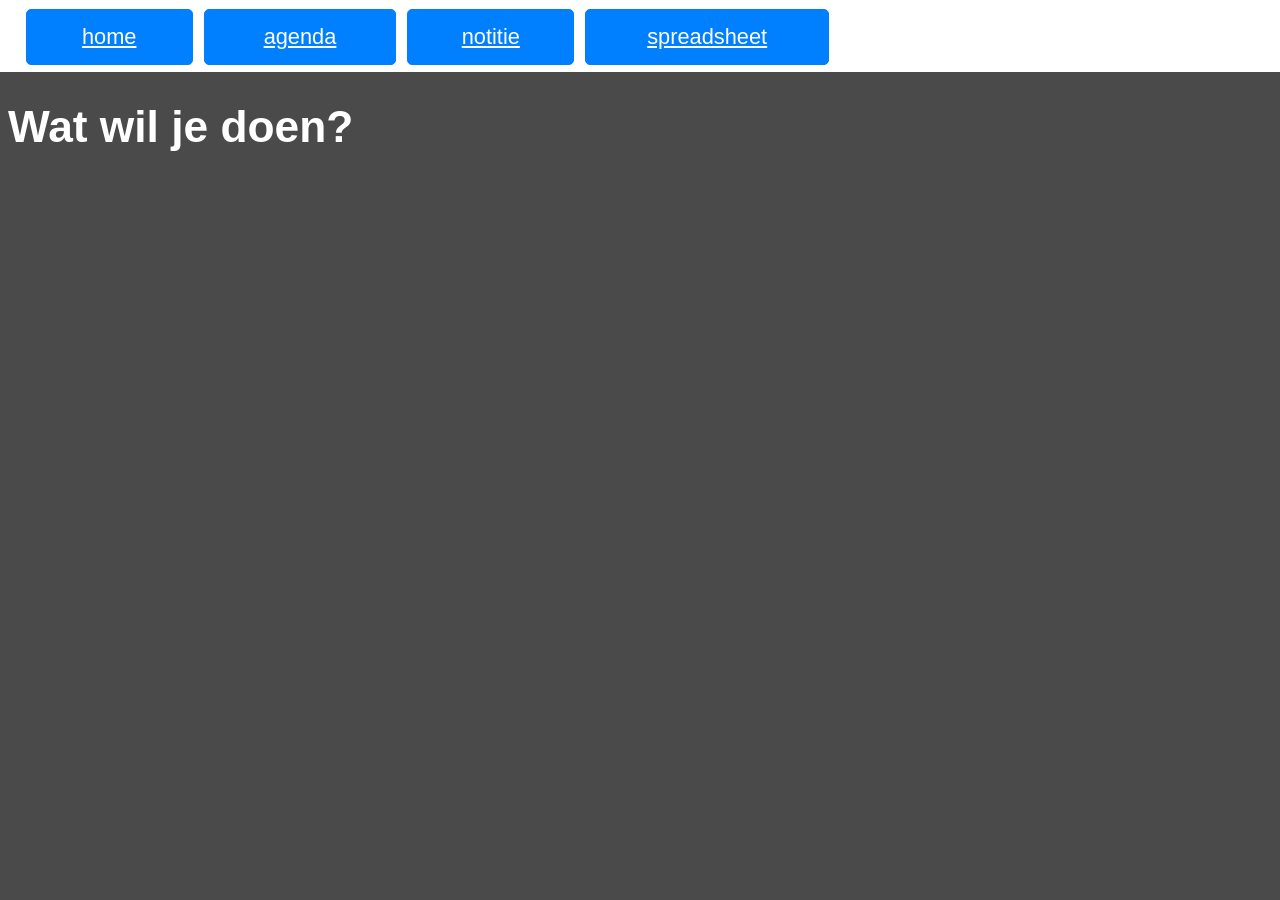
<file: home/index.html>
<!DOCTYPE html>
<html>
	<head>
		<title>Productiviteit</title>
		<meta charset="UTF-8">
		<style>
			body {
				background-color: #4a4a4a;
				font-family: 'Arial', sans-serif;
			}

			h1 {
				color: white;
				font-size: clamp(5px, 1vw + 3.5vh, 64px);
				top: 8%;
				position: fixed;
			}

			p {
				color: white;
				font-size: 30px;
			}

			li {
				color: white;
				font-size: 24px;
				text-shadow: 8px 8px 12px black;
			}

	.button {
			display: flex;
			align-items: center;
			justify-content: center;
			background-color: #007FFF;
			color: white;
			border-radius: 5px;
			font-size: clamp(1px, 1vw + 1vh, 48px);
			text-align: center;
			transition: background-color 0.3s ease, color 0.3s ease;
			border:1px solid #007FFF;
			height: 6%;
			}
			
			.button:hover {
				background-color: white;
				color: #007FFF;
				
			}

			.rechthoek {
				width: 100%;
				height: 8%;
				top: 0%;
				left: 0;
				background-color: white;
				position: fixed;
				z-index: 1;
			}

			#buttonHome {
				position: fixed;
				top: 1%;
				left: 2%;
				margin-right: calc(4% + 50px);
				z-index: 2;
				width: calc(9% + 50px);
				
			}

			#buttonAgenda {
				position: fixed;
				top: 1%;
				margin-right: calc(5% + 50px);
				z-index: 2;
				width: calc(11% + 50px);
				left: calc(12% + 50px);
			}

			#buttonNotitie {
				position: fixed;
				top: 1%;
				margin-right: calc(3% + 50px);
				z-index: 2;
				width: calc(9% + 50px);
				left: calc(24% + 100px);
			}

			#buttonSpreadsheet {
				position: fixed;
				top: 1%;
				margin-right: calc(4% + 150px);
				z-index: 2;
				width: calc(15% + 50px);
				left: calc(34% + 150px);
			}

		</style>	
	</head>
	<body>
		<h1>Wat wil je doen?</h1>

			<a href="/productiviteit/home/" class="button" id="buttonHome">home</a>
			<a href="/productiviteit/agenda/" class="button" id="buttonAgenda">agenda</a>
			<a href="/productiviteit/notitie/" class="button" id="buttonNotitie">notitie</a>
			<a href="/productiviteit/spreadsheet/" class="button" id="buttonSpreadsheet">spreadsheet</a>

		

		<div class="rechthoek"></div>

	</body>
</html>
</file>
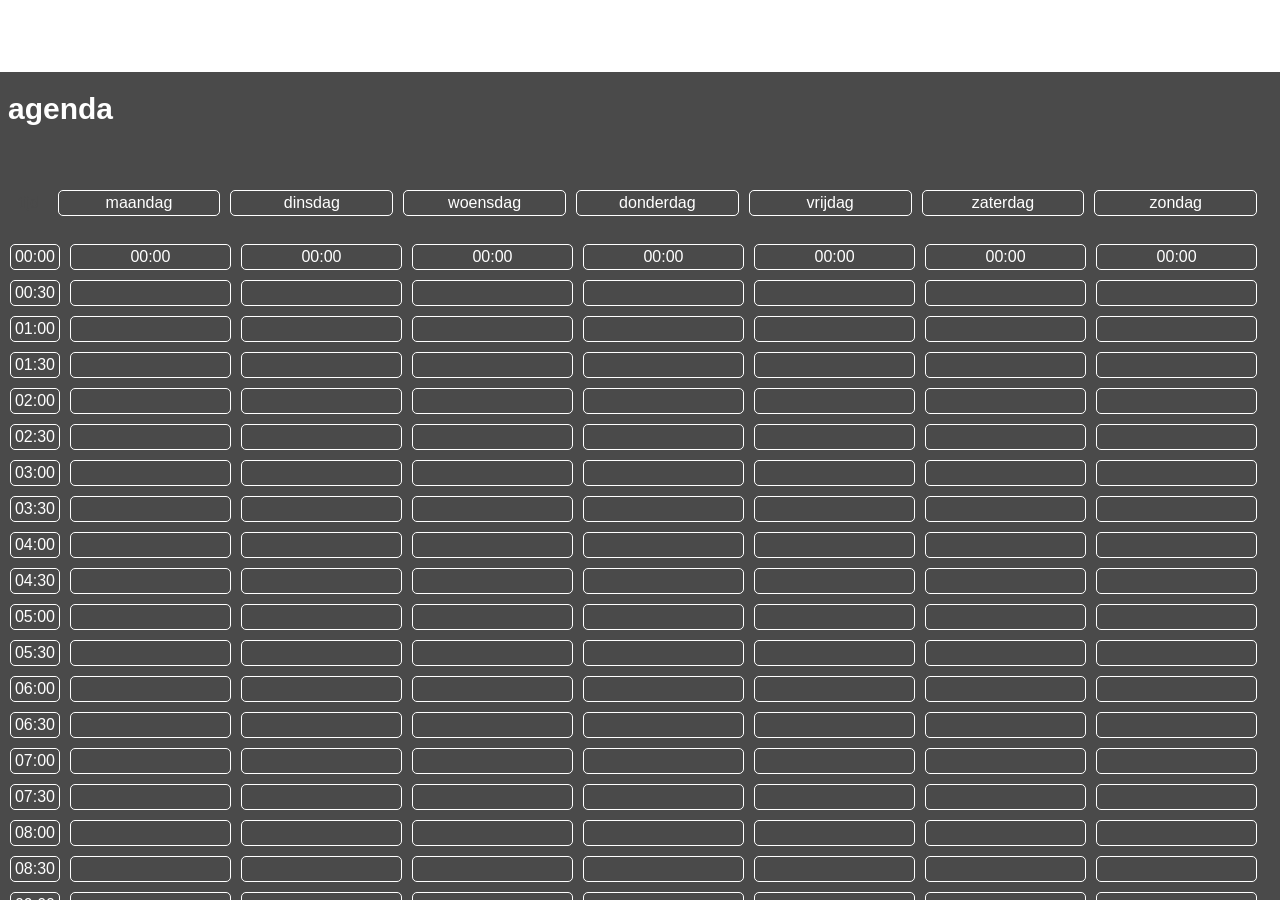
<file: agenda/html/index.html>
<!DOCTYPE html>
<html>
<head>
	<title>agenda</title>
	<style>

	body {
		font-family: 'Arial', sans-serif;
		background-color: #4a4a4a;
	}

	h1 {
		color: white;
		font-size: 30px;
		top: 8%;
		position: fixed;
	}

	.button {
			display: inline-block;
			background-color: #007FFF;
			color: white;
			padding: 10px;
			border-radius: 5px;
			font-size: 16px;
			text-align: center;
			transition: background-color 0.3s ease, color 0.3s ease;
			border:2px solid #007FFF;
	}

	.button:hover {
			background-color: white;
			color: #007FFF;
	}

	.rechthoek {
				width: 100%;
				height: 8%;
				top: 0%;
				left: 0;
				background-color: white;
				position: fixed;
				z-index: 1;
	}

	#buttonHome {
				position: fixed;
				top: 2%;
				left: 30px;
				margin-right: 30px;
				z-index: 2;
				width: 50px;
				
	}

	#buttonAgenda {
				position: fixed;
				top: 2%;
				margin-right: 30px;
				z-index: 2;
				width: 50px;
				left: 130px;
	}

	#buttonNotitie {
				position: fixed;
				top: 2%;
				margin-right: 30px;
				z-index: 2;
				width: 40px;
				left: 230px;
	}

	#buttonSpreadsheet {
				position: fixed;
				top: 2%;
				margin-right: 30px;
				z-index: 2;
				width: 85px;
				left: 320px;
	}

	table {
		border-collapse: separate;
		border-spacing: 10px;
		width: 99%;
		border-radius: 5px;

	}

	td {
		border: 1px solid white;
		color: white;
		padding: 3px 3px;
		text-align: center;
		border-radius: 5px;
	}

	td[contenteditable="true"]:focus {
		outline: 2px dashed #007FFF;
  		background-color: rgba(255, 255, 255, 0.1)
	}
		

	.scroll-container {
		position: absolute;
		top: 20%;
		bottom: 0%;
		max-height: 80%;
		overflow-y: auto;
		left: 0;
		right: 0;
		width: 100%;
		overflow-y: show;
		
	}

	#tabel1 {

	}

	#tabel2 {
		top: 26%;
		border-spacing: 5px;
	}

	</style>

</head>

<body>
	<h1>agenda</h1>

		<a href="../home/index.html">home</a>
		<a href="../agenda/index.html">agenda</a>
		<a href="../notitie/index.html">notitie</a>
		<a href="../spreadsheet/index.html">spreadsheet</a>


	<div class="rechthoek"></div>
	<div class="scroll-container" id="tabel1">
		<table>
			<tr>
				<td style="width: 3%; border: none; color: #4a4a4a">tijd</td>
    			<td style="width: 13%">maandag</td>
    			<td style="width: 13%">dinsdag</td>
    			<td style="width: 13%">woensdag</td>
    			<td style="width: 13%">donderdag</td>
    			<td style="width: 13%">vrijdag</td>
    			<td style="width: 13%">zaterdag</td>
    			<td style="width: 13%">zondag</td>
			</tr>
		</table>
	</div>
	<div class="scroll-container" id="tabel2">
		<table>
  			<tr>
  				<td style="width: 3%;">00:00</td><td style="width: 13%;">00:00</td><td style="width: 13%;">00:00</td><td style="width: 13%;">00:00</td><td style="width: 13%;">00:00</td><td style="width: 13%;">00:00</td><td style="width: 13%;">00:00</td><td style="width: 13%;">00:00</td>
  			</tr>
  			<tr>
    			<td>00:30</td><td></td><td></td><td></td><td></td><td></td><td></td><td></td>
    		</tr>
    		<tr>
    			<td>01:00</td><td></td><td></td><td></td><td></td><td></td><td></td><td></td>
    		</tr>
    		<tr>
    			<td>01:30</td><td></td><td></td><td></td><td></td><td></td><td></td><td></td>
    		</tr>
    		<tr>
    			<td>02:00</td><td></td><td></td><td></td><td></td><td></td><td></td><td></td>
    		</tr>
    		<tr>
    			<td>02:30</td><td></td><td></td><td></td><td></td><td></td><td></td><td></td>
    		</tr>
    		<tr>
    			<td>03:00</td><td></td><td></td><td></td><td></td><td></td><td></td><td></td>
			</tr>
			<tr>
    			<td>03:30</td><td></td><td></td><td></td><td></td><td></td><td></td><td></td>
  			</tr>
  			<tr>
    			<td>04:00</td><td></td><td></td><td></td><td></td><td></td><td></td><td></td>
  			</tr>
  			<tr>
    			<td>04:30</td><td></td><td></td><td></td><td></td><td></td><td></td><td></td>
  			</tr>
  			<tr>
    			<td>05:00</td><td></td><td></td><td></td><td></td><td></td><td></td><td></td>
  			</tr>
  			<tr>
    			<td>05:30</td><td></td><td></td><td></td><td></td><td></td><td></td><td></td>
  			</tr>
  			<tr>
    			<td>06:00</td><td></td><td></td><td></td><td></td><td></td><td></td><td></td>
  			</tr>
  			<tr>
    			<td>06:30</td><td></td><td></td><td></td><td></td><td></td><td></td><td></td>
  			</tr>
  			<tr>
    			<td>07:00</td><td></td><td></td><td></td><td></td><td></td><td></td><td></td>
  			</tr>
  			<tr>
    			<td>07:30</td><td></td><td></td><td></td><td></td><td></td><td></td><td></td>
  			</tr>
  			<tr>
    			<td>08:00</td><td></td><td></td><td></td><td></td><td></td><td></td><td></td>
  			</tr>
  			<tr>
    			<td>08:30</td><td></td><td></td><td></td><td></td><td></td><td></td><td></td>
  			</tr>
  			<tr>
  		  		<td>09:00</td><td></td><td></td><td></td><td></td><td></td><td></td><td></td>
  			</tr>
  			<tr>
    			<td>09:30</td><td></td><td></td><td></td><td></td><td></td><td></td><td></td>
  			</tr>
  			<tr>
    			<td>10:00</td><td></td><td></td><td></td><td></td><td></td><td></td><td></td>
  			</tr>
  			<tr>
  		  		<td>10:30</td><td></td><td></td><td></td><td></td><td></td><td></td><td></td>
  			</tr>
  			<tr>
    			<td>11:00</td><td></td><td></td><td></td><td></td><td></td><td></td><td></td>
  			</tr>
  			<tr>
    			<td>11:30</td><td></td><td></td><td></td><td></td><td></td><td></td><td></td>
  			</tr>
  			<tr>
    			<td>12:00</td><td></td><td></td><td></td><td></td><td></td><td></td><td></td>
  			</tr>
  			<tr>
    			<td>12:30</td><td></td><td></td><td></td><td></td><td></td><td></td><td></td>
  			</tr>
  			<tr>
    			<td>13:00</td><td></td><td></td><td></td><td></td><td></td><td></td><td></td>
  			</tr>
  			<tr>
    			<td>13:30</td><td></td><td></td><td></td><td></td><td></td><td></td><td></td>
  			</tr>
  			<tr>
    			<td>14:00</td><td></td><td></td><td></td><td></td><td></td><td></td><td></td>
  			</tr>
  			<tr>
  		  		<td>14:30</td><td></td><td></td><td></td><td></td><td></td><td></td><td></td>
  			</tr>
  			<tr>
  		  		<td>15:00</td><td></td><td></td><td></td><td></td><td></td><td></td><td></td>
  			</tr>
  			<tr>
  		  		<td>15:30</td><td></td><td></td><td></td><td></td><td></td><td></td><td></td>
  			</tr>
  			<tr>
  		  		<td>16:00</td><td></td><td></td><td></td><td></td><td></td><td></td><td></td>
  			</tr>
  			<tr>
  		  		<td>16:30</td><td></td><td></td><td></td><td></td><td></td><td></td><td></td>
  			</tr>
  			<tr>
  		  		<td>17:00</td><td></td><td></td><td></td><td></td><td></td><td></td><td></td>
  			</tr>
  			<tr>
  		  		<td>17:30</td><td></td><td></td><td></td><td></td><td></td><td></td><td></td>
  			</tr>
  			<tr>
  		  		<td>18:00</td><td></td><td></td><td></td><td></td><td></td><td></td><td></td>
  			</tr>
  			<tr>
  		  		<td>18:30</td><td></td><td></td><td></td><td></td><td></td><td></td><td></td>
  			</tr>
  			<tr>
  		  		<td>19:00</td><td></td><td></td><td></td><td></td><td></td><td></td><td></td>
  			</tr>
  			<tr>
  		  		<td>19:30</td><td></td><td></td><td></td><td></td><td></td><td></td><td></td>
  			</tr>
  			<tr>
  		  		<td>20:00</td><td></td><td></td><td></td><td></td><td></td><td></td><td></td>
  			</tr>  			
  			<tr>
  		  		<td>20:30</td><td></td><td></td><td></td><td></td><td></td><td></td><td></td>
  			</tr>
  			<tr>
  		  		<td>21:00</td><td></td><td></td><td></td><td></td><td></td><td></td><td></td>
  			</tr>
  			<tr>
  		  		<td>21:30</td><td></td><td></td><td></td><td></td><td></td><td></td><td></td>
  			</tr>
  			<tr>
  		  		<td>22:00</td><td></td><td></td><td></td><td></td><td></td><td></td><td></td>
  			</tr>  			
  			<tr>
  		  		<td>22:30</td><td></td><td></td><td></td><td></td><td></td><td></td><td></td>
  			</tr>
  			<tr>
  		  		<td>23:00</td><td></td><td></td><td></td><td></td><td></td><td></td><td></td>
  			</tr>
  			<tr>
  		  		<td>23:30</td><td contenteditable="true"></td><td contenteditable="true"></td><td contenteditable="true"></td><td contenteditable="true"></td><td contenteditable="true"></td><td contenteditable="true"></td><td contenteditable="true"></td>
  			</tr>
		</table>
	</div>
		
</body>

</html>
</file>
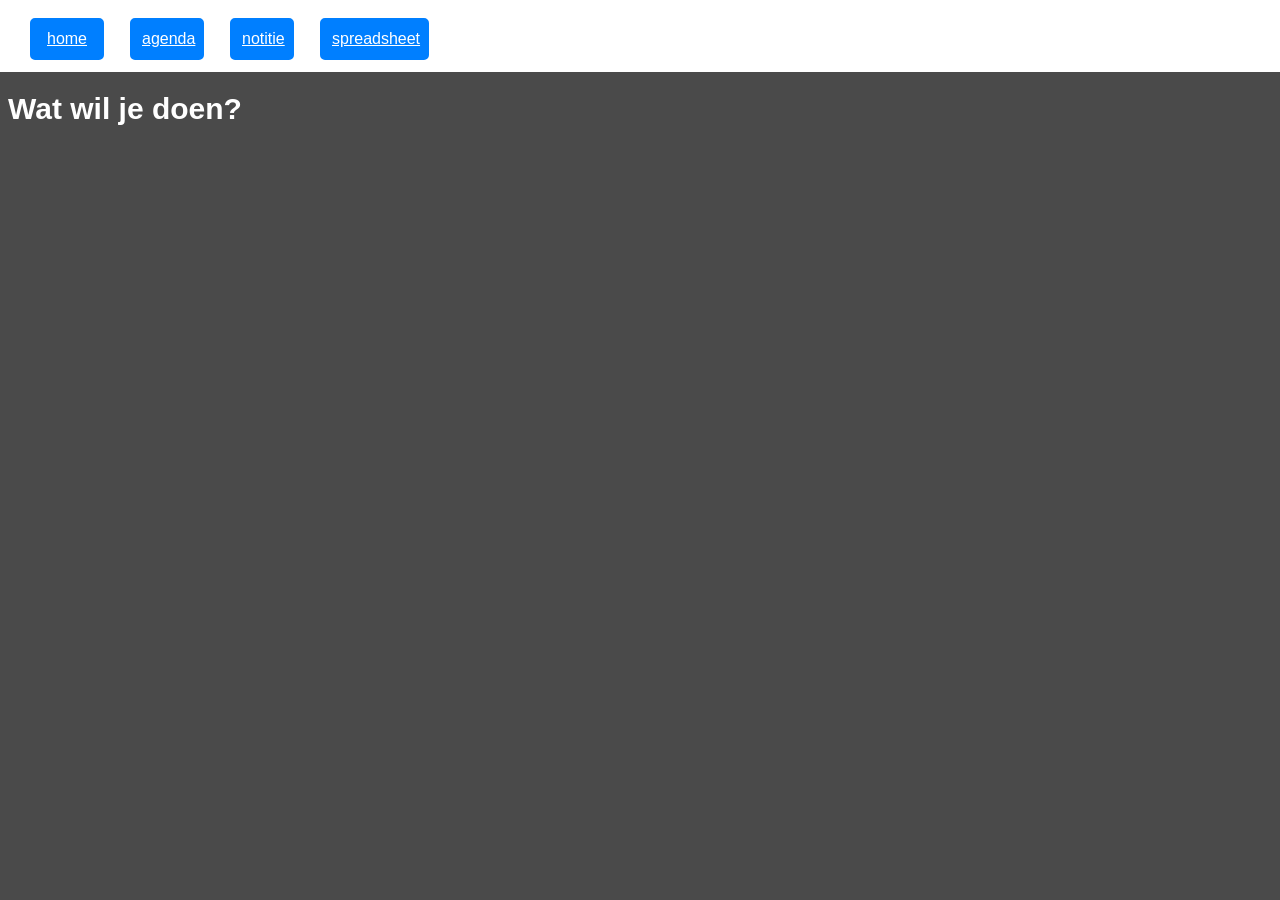
<file: home/html/index.html>
<!DOCTYPE html>
<html>
	<head>
		<title>Productiviteit</title>
		<meta charset="UTF-8">
		<style>
			body {
				background-color: #4a4a4a;
				font-family: 'Arial', sans-serif;
			}

			h1 {
				color: white;
				font-size: 30px;
				position: fixed;
				top: 8%;
			}

			p {
				color: white;
				font-size: 30px;
			}

			li {
				color: white;
				font-size: 24px;
				text-shadow: 8px 8px 12px black;
			}

			.button {
				display: inline-block;
				background-color: #007FFF;
				color: white;
				padding: 10px;
				border-radius: 5px;
				font-size: 16px;
				text-align: center;
				transition: background-color 0.3s ease, color 0.3s ease;
				border:2px solid #007FFF;
			}
			.button:hover {
				background-color: white;
				color: #007FFF;
				
			}

			.rechthoek {
				width: 100%;
				height: 8%;
				top: 0%;
				left: 0;
				background-color: white;
				position: fixed;
				z-index: 1;
			}

			#buttonHome {
				position: fixed;
				top: 2%;
				left: 30px;
				margin-right: 30px;
				z-index: 2;
				width: 50px;
				
			}

			#buttonAgenda {
				position: fixed;
				top: 2%;
				margin-right: 30px;
				z-index: 2;
				width: 50px;
				left: 130px;
			}

			#buttonNotitie {
				position: fixed;
				top: 2%;
				margin-right: 30px;
				z-index: 2;
				width: 40px;
				left: 230px;
			}

			#buttonSpreadsheet {
				position: fixed;
				top: 2%;
				margin-right: 30px;
				z-index: 2;
				width: 85px;
				left: 320px;
			}

		</style>	
	</head>
	<body>
		<h1>Wat wil je doen?</h1>

		<a href="../home/index.html" class="button" id="buttonHome">home</a>
		<a href="../agenda/index.html" class="button" id="buttonAgenda">agenda</a>
		<a href="../notitie/index.html" class="button" id="buttonNotitie">notitie<a>
		<a href="../spreadsheet/index.html" class="button" id="buttonSpreadsheet">spreadsheet</a>
		

		<div class="rechthoek"></div>

	</body>
</html>
</file>
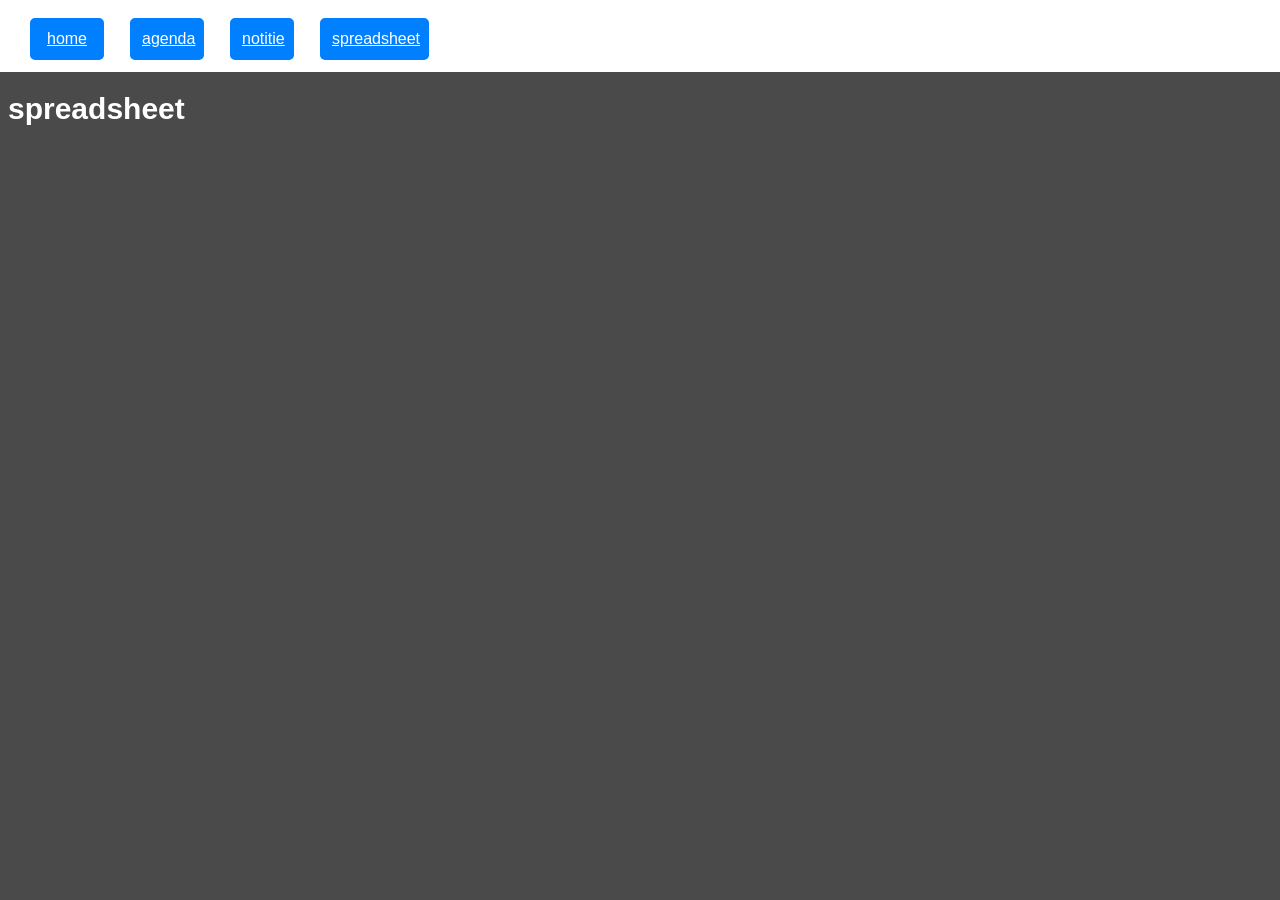
<file: spreadsheet/html/index.html>
<!DOCTYPE html>
<html>
<head>
	<title>spreadsheet</title>
	<style>

	body {
		font-family: 'Arial', sans-serif;
		background-color: #4a4a4a;
	}

	h1 {
		color: white;
		font-size: 30px;
		top: 8%;
		position: fixed;
	}

	.button {
			display: inline-block;
			background-color: #007FFF;
			color: white;
			padding: 10px;
			border-radius: 5px;
			font-size: 16px;
			text-align: center;
			transition: background-color 0.3s ease, color 0.3s ease;
			border:2px solid #007FFF;
	}

	.button:hover {
			background-color: white;
			color: #007FFF;
	}

	.rechthoek {
				width: 100%;
				height: 8%;
				top: 0%;
				left: 0;
				background-color: white;
				position: fixed;
				z-index: 1;
	}

	#buttonHome {
				position: fixed;
				top: 2%;
				left: 30px;
				margin-right: 30px;
				z-index: 2;
				width: 50px;
				
	}

	#buttonAgenda {
				position: fixed;
				top: 2%;
				margin-right: 30px;
				z-index: 2;
				width: 50px;
				left: 130px;
	}

	#buttonNotitie {
				position: fixed;
				top: 2%;
				margin-right: 30px;
				z-index: 2;
				width: 40px;
				left: 230px;
	}

	#buttonSpreadsheet {
				position: fixed;
				top: 2%;
				margin-right: 30px;
				z-index: 2;
				width: 85px;
				left: 320px;
	}

	</style>

</head>

<body>
	<h1>spreadsheet</h1>

	<a href="../home/index.html" class="button" id="buttonHome">home</a>
	<a href="../agenda/index.html" class="button" id="buttonAgenda">agenda</a>
	<a href="../notitie/index.html" class="button" id="buttonNotitie">notitie<a>
	<a href="../spreadsheet/index.html" class="button" id="buttonSpreadsheet">spreadsheet</a>

	<div class="rechthoek"></div>
</body>
</body>

</html>
</file>
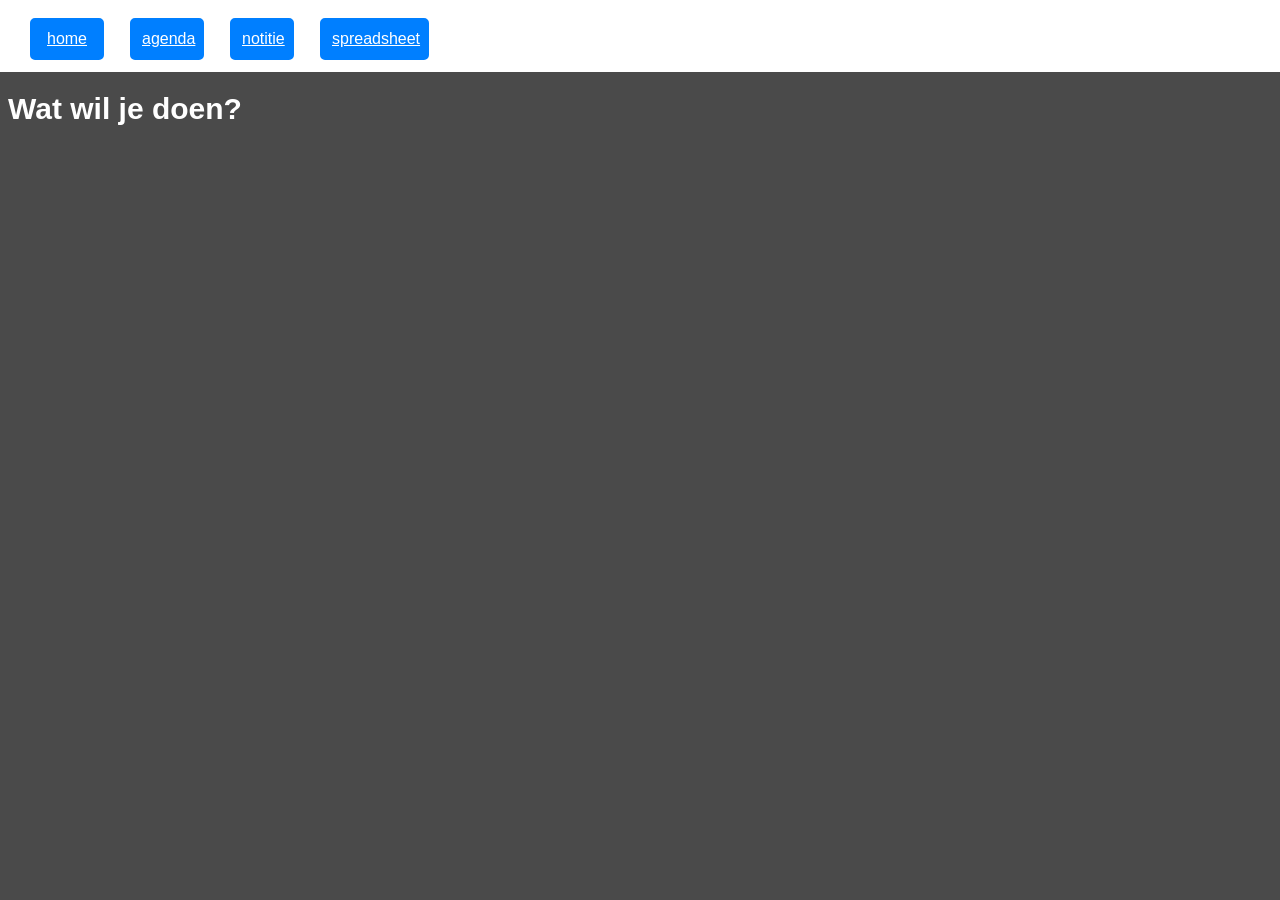
<file: home.html>
<!DOCTYPE html>
<html>
	<head>
		<title>Productiviteit</title>
		<meta charset="UTF-8">
		<style>
			body {
				background-color: #4a4a4a;
				font-family: 'Arial', sans-serif;
			}

			h1 {
				color: white;
				font-size: 30px;
				position: fixed;
				top: 8%;
			}

			p {
				color: white;
				font-size: 30px;
			}

			li {
				color: white;
				font-size: 24px;
				text-shadow: 8px 8px 12px black;
			}

			.button {
				display: inline-block;
				background-color: #007FFF;
				color: white;
				padding: 10px;
				border-radius: 5px;
				font-size: 16px;
				text-align: center;
				transition: background-color 0.3s ease, color 0.3s ease;
				border:2px solid #007FFF;
			}
			.button:hover {
				background-color: white;
				color: #007FFF;
				
			}

			.rechthoek {
				width: 100%;
				height: 8%;
				top: 0%;
				left: 0;
				background-color: white;
				position: fixed;
				z-index: 1;
			}

			#buttonHome {
				position: fixed;
				top: 2%;
				left: 30px;
				margin-right: 30px;
				z-index: 2;
				width: 50px;
				
			}

			#buttonAgenda {
				position: fixed;
				top: 2%;
				margin-right: 30px;
				z-index: 2;
				width: 50px;
				left: 130px;
			}

			#buttonNotitie {
				position: fixed;
				top: 2%;
				margin-right: 30px;
				z-index: 2;
				width: 40px;
				left: 230px;
			}

			#buttonSpreadsheet {
				position: fixed;
				top: 2%;
				margin-right: 30px;
				z-index: 2;
				width: 85px;
				left: 320px;
			}

		</style>	
	</head>
	<body>
		<h1>Wat wil je doen?</h1>

			<a href="home.html" class="button" id="buttonHome">home</a>
			<a href="agenda.html" class="button" id="buttonAgenda">agenda</a>
			<a href="notitie.html" class="button" id="buttonNotitie">notitie</a>
			<a href="spreadsheet.html" class="button" id="buttonSpreadsheet">spreadsheet</a>

		

		<div class="rechthoek"></div>

	</body>
</html>
</file>
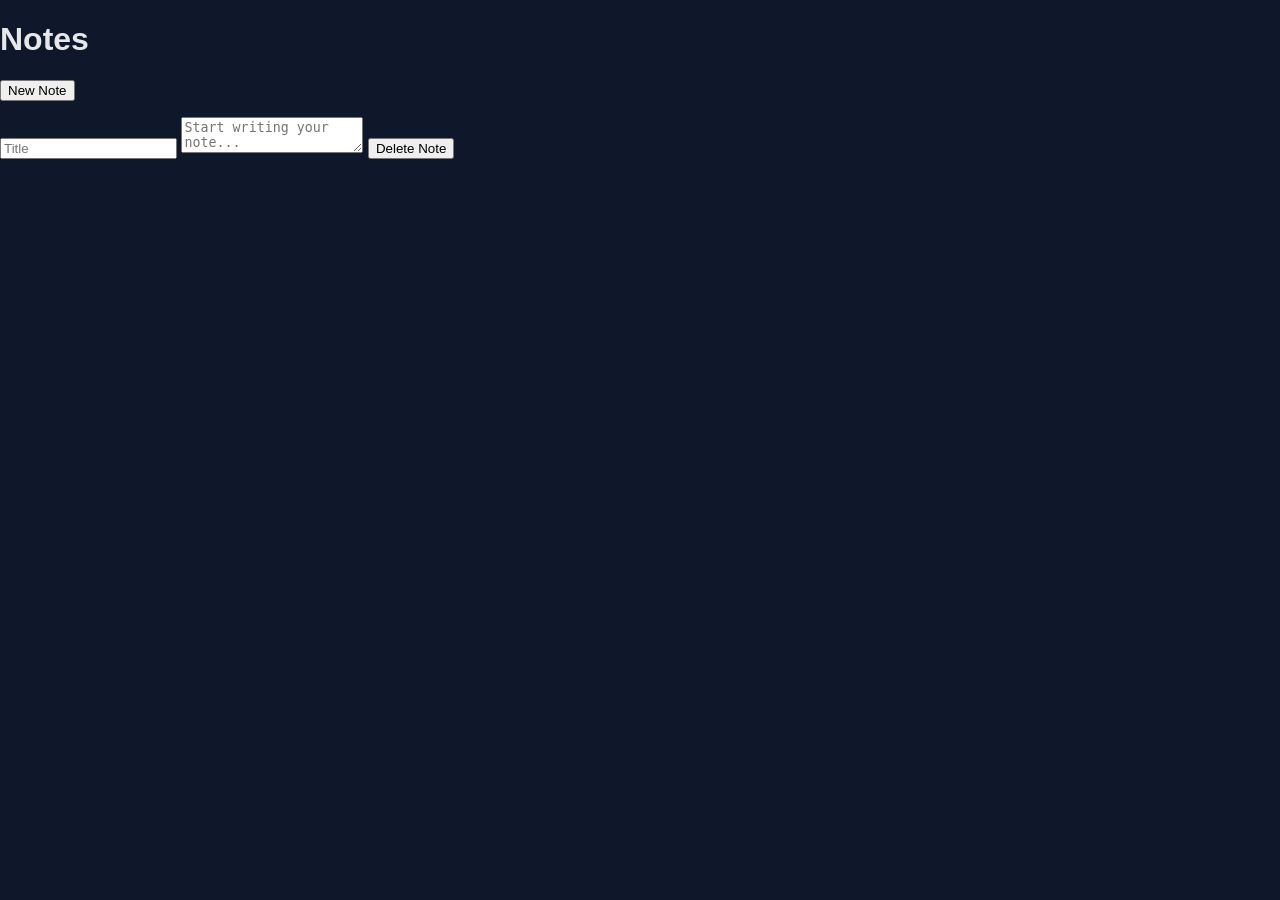
<file: notitie.html>
<!DOCTYPE html>
<html lang="nl">
<head>
  <meta charset="UTF-8">
  <title>Notes App</title>
  <link rel="stylesheet" href="style.css">
</head>
<body>

  <div class="container">
    <div class="sidebar">
      <h1>Notes</h1>
      <button id="addNoteBtn">New Note</button>
      <ul id="notesList"></ul>
    </div>
    <div class="main">
      <input id="noteTitle" placeholder="Title" />
      <textarea id="noteContent" placeholder="Start writing your note..."></textarea>
      <button id="deleteNoteBtn">Delete Note</button>
    </div>
  </div>

  <script src="script.js"></script>
</body>
</html>
</file>
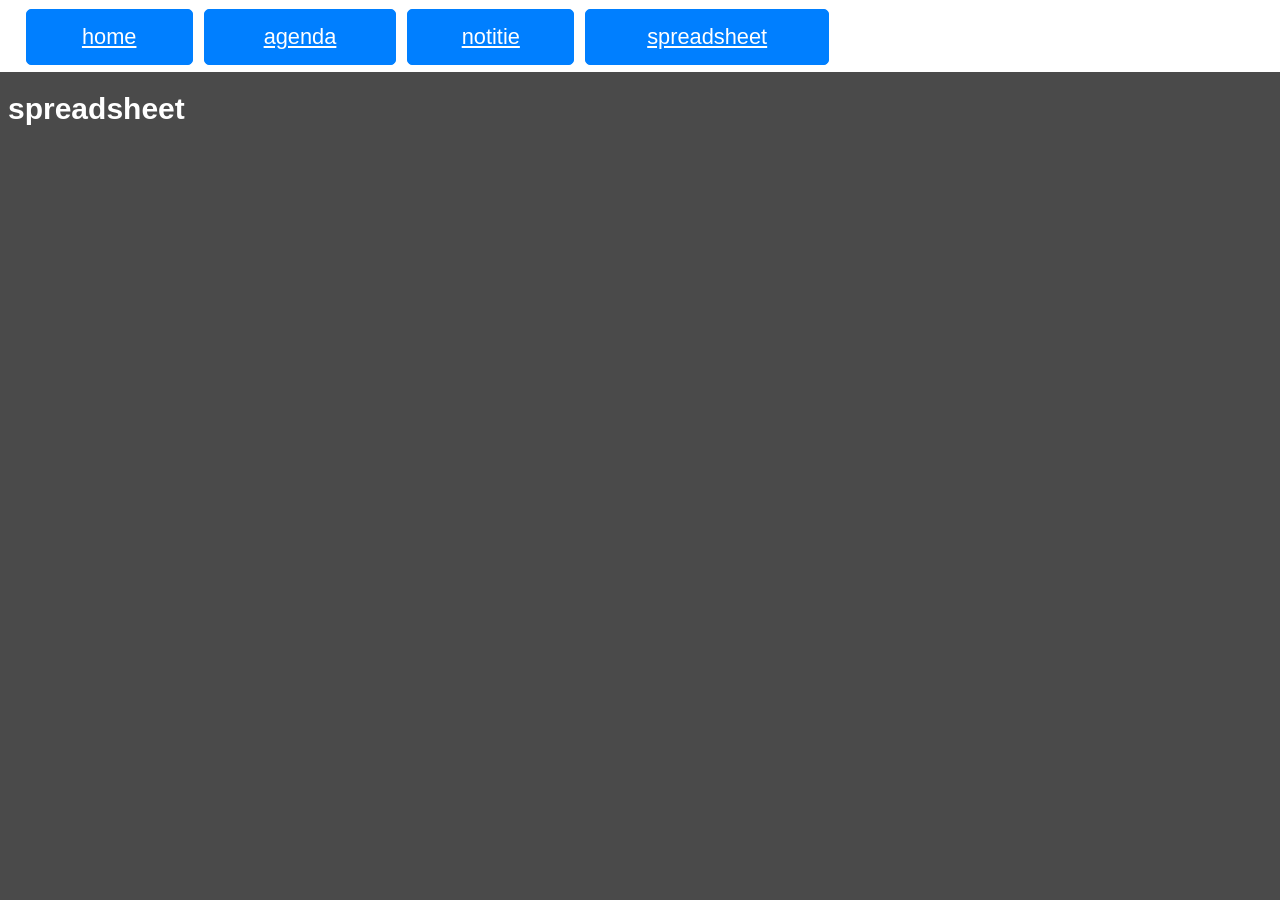
<file: spreadsheet.html>
<!DOCTYPE html>
<html>
<head>
	<title>spreadsheet</title>
	<style>

	body {
		font-family: 'Arial', sans-serif;
		background-color: #4a4a4a;
	}

	h1 {
		color: white;
		font-size: 30px;
		top: 8%;
		position: fixed;
	}

	.button {
			display: flex;
			align-items: center;
			justify-content: center;
			background-color: #007FFF;
			color: white;
			border-radius: 5px;
			font-size: clamp(1px, 1vw + 1vh, 48px);
			text-align: center;
			transition: background-color 0.3s ease, color 0.3s ease;
			border:1px solid #007FFF;
			height: 6%;
			}
	}

	.button:hover {
			background-color: white;
			color: #007FFF;
	}

	.rechthoek {
				width: 100%;
				height: 8%;
				top: 0%;
				left: 0;
				background-color: white;
				position: fixed;
				z-index: 1;
	}

	#buttonHome {
				position: fixed;
				top: 1%;
				left: 2%;
				margin-right: calc(4% + 50px);
				z-index: 2;
				width: calc(9% + 50px);
				
	}

	#buttonAgenda {
				position: fixed;
				top: 1%;
				margin-right: calc(5% + 50px);
				z-index: 2;
				width: calc(11% + 50px);
				left: calc(12% + 50px);
	}

	#buttonNotitie {
				position: fixed;
				top: 1%;
				margin-right: calc(3% + 50px);
				z-index: 2;
				width: calc(9% + 50px);
				left: calc(24% + 100px);
	}

	#buttonSpreadsheet {
				position: fixed;
				top: 1%;
				margin-right: calc(4% + 150px);
				z-index: 2;
				width: calc(15% + 50px);
				left: calc(34% + 150px);
	}

	</style>

</head>

<body>
	<h1>spreadsheet</h1>

			<a href="index.html" class="button" id="buttonHome">home</a>
			<a href="agenda.html" class="button" id="buttonAgenda">agenda</a>
			<a href="notitie.html" class="button" id="buttonNotitie">notitie</a>
			<a href="spreadsheet.html" class="button" id="buttonSpreadsheet">spreadsheet</a>
	
	<div class="rechthoek"></div>
</body>
</body>

</html>
</file>
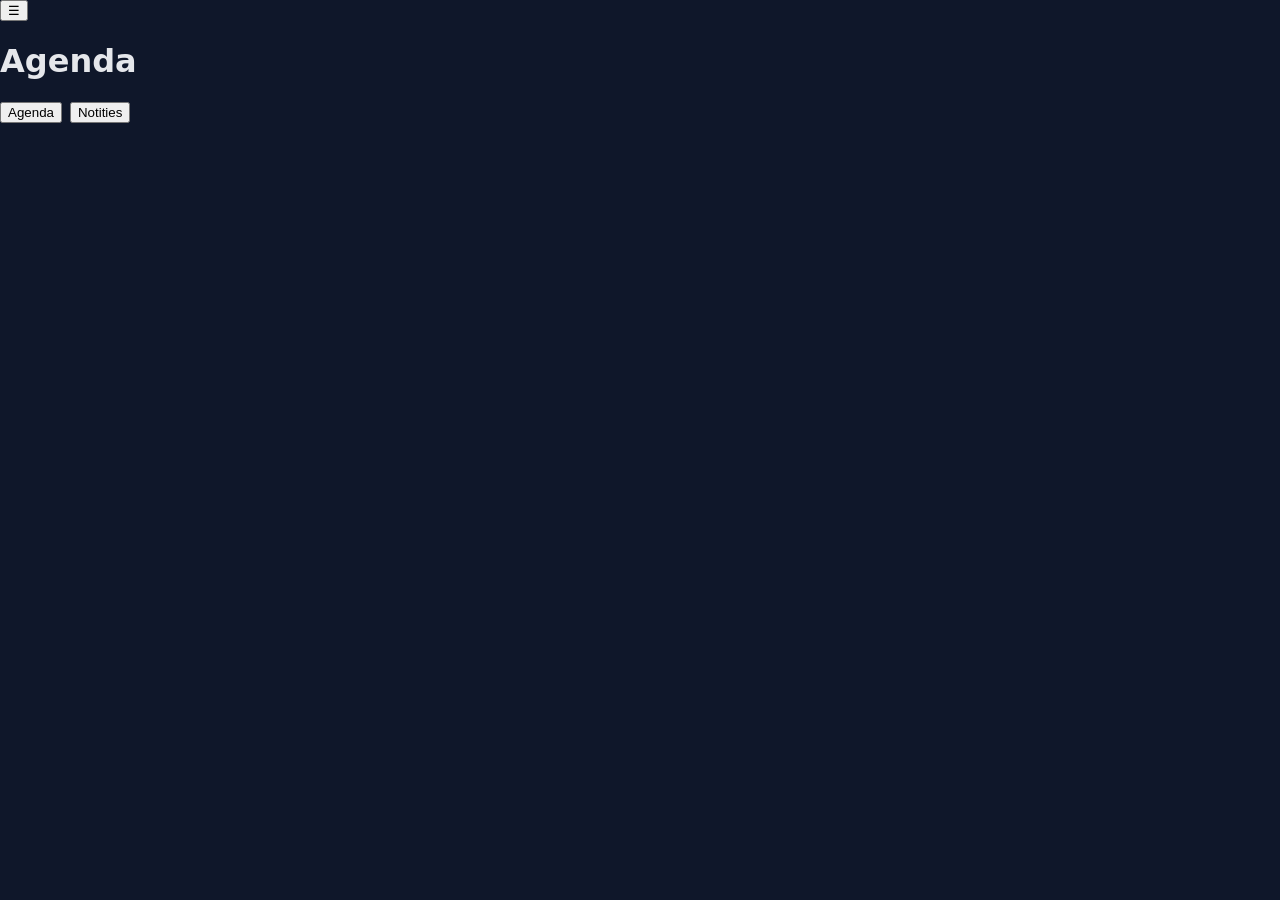
<file: agenda/agenda.html>
<!DOCTYPE html>
<html lang="nl">
<head>
  <meta charset="UTF-8">
  <title>Agenda</title>
  <meta name="viewport" content="width=device-width, initial-scale=1.0">
  <link rel="stylesheet" href="style.css">
</head>
<body>

<header class="topbar">
  <button id="burger">☰</button>
  <h1 id="weekLabel">Agenda</h1>
  <div></div>
</header>

<div id="menu" class="menu hidden">
  <button data-view="agenda">Agenda</button>
  <button data-view="notes">Notities</button>
</div>

<!-- AGENDA -->
<div id="agenda-view">
  <div class="agenda-wrapper">
    <table>
      <thead>
        <tr id="daysRow"></tr>
      </thead>
      <tbody id="agendaBody"></tbody>
    </table>
  </div>
</div>

<!-- NOTITIES -->
<div id="notes-view" hidden>
  <div class="notes-wrapper">
    <textarea id="notes" placeholder="Schrijf hier je notities..."></textarea>
  </div>
</div>

<script src="script.js"></script>
</body>
</html>
</file>
<file: style.css>
:root {
    --bg: #0f172a;
    --bg-light: #1e293b;
    --border: #334155;
    --text: #e5e7eb;
    --text-muted: #94a3b8;
    --event: #2563eb;
    --event-hover: #1d4ed8;
    --error: #ef4444;
}

* {
    box-sizing: border-box;
}

.stats-container {
    display: flex;
    justify-content: center;
    margin-top: 20px;
}

.stat-card {
    background: var(--bg-light);
    border: 1px solid var(--event);
    padding: 1rem 2rem;
    border-radius: 12px;
    display: flex;
    flex-direction: column;
    align-items: center;
}

.stat-value {
    font-size: 2.5rem;
    font-weight: bold;
    color: var(--event);
}

.stat-label {
    color: var(--text-muted);
    font-size: 0.9rem;
    text-transform: uppercase;
    letter-spacing: 1px;
}

body {
    background-color: var(--bg);
    font-family: 'Segoe UI', Tahoma, Geneva, Verdana, sans-serif;
    color: var(--text);
    margin: 0;
    overflow-x: hidden;
}

/* --- Navigatiebalk --- */
nav {
    background: var(--bg-light);
    border-bottom: 1px solid var(--border);
    position: fixed;
    top: 0;
    width: 100%;
    z-index: 1000;
}

.nav-container {
    max-width: 1200px;
    margin: 0 auto;
    display: flex;
    justify-content: space-between;
    align-items: center;
    padding: 0.8rem 1.5rem;
}

.logo {
    font-size: 1.4rem;
    font-weight: bold;
    text-decoration: none;
    color: var(--text);
}

.logo span { color: var(--event); }

.menu { display: flex; gap: 0.5rem; }

.menu a {
    text-decoration: none;
    color: var(--text);
    padding: 0.5rem 1rem;
    border-radius: 6px;
    font-size: 0.9rem;
    transition: 0.2s;
}

.menu a.active, .menu a:hover {
    background: var(--event);
    color: white;
}

.user-controls { display: flex; align-items: center; gap: 15px; }

#userName { color: var(--text-muted); font-size: 0.9rem; font-weight: 500; }

#signOutButton {
    background: transparent;
    border: 1px solid var(--border);
    color: var(--text);
    padding: 0.4rem 1rem;
    border-radius: 6px;
    cursor: pointer;
}

#signOutButton:hover { background: var(--error); border-color: var(--error); color: white; }

/* --- Dashboard / Main Area --- */
#main-app-area {
    margin: 120px auto 40px;
    max-width: 1100px;
    padding: 0 20px;
}

.welcome-header { text-align: center; margin-bottom: 3rem; }
.welcome-header h2 { font-size: 2rem; margin: 0; }
.welcome-header p { color: var(--text-muted); }

.dashboard-grid {
    display: grid;
    grid-template-columns: repeat(auto-fit, minmax(300px, 1fr));
    gap: 25px;
}

.card {
    background: var(--bg-light);
    padding: 2.5rem 1.5rem;
    border-radius: 15px;
    border: 1px solid var(--border);
    text-align: center;
    transition: transform 0.3s ease, border-color 0.3s ease;
}

.card:hover {
    transform: translateY(-8px);
    border-color: var(--event);
}

.card-icon { font-size: 3rem; margin-bottom: 1rem; }

.card h3 { margin-top: 0; font-size: 1.4rem; }

.btn-card {
    display: inline-block;
    margin-top: 1.5rem;
    padding: 0.8rem 2rem;
    background: var(--event);
    color: white;
    text-decoration: none;
    border-radius: 8px;
    font-weight: 600;
    transition: background 0.2s;
}

.btn-card:hover { background: var(--event-hover); }

/* --- Auth Pagina Styling --- */
#auth-container {
    background-color: var(--bg);
    position: fixed;
    inset: 0;
    z-index: 2000;
    display: flex;
    justify-content: center;
    align-items: center;
}

#login-section, #register-section {
    background: var(--bg-light);
    padding: 2.5rem;
    border-radius: 12px;
    border: 1px solid var(--border);
    width: 100%;
    max-width: 400px;
}

#auth-container input {
    width: 100%;
    padding: 0.8rem;
    margin: 0.5rem 0 1.2rem;
    background: var(--bg);
    border: 1px solid var(--border);
    color: white;
    border-radius: 6px;
}

#auth-container button {
    width: 100%;
    padding: 0.8rem;
    background: var(--event);
    border: none;
    color: white;
    font-weight: bold;
    border-radius: 6px;
    cursor: pointer;
}

.auth-error-message { color: var(--error); font-size: 0.85rem; margin-top: 1rem; text-align: center; }

/* --- Laadscherm --- */
#loading-screen {
    position: fixed;
    inset: 0;
    background: var(--bg);
    z-index: 3000;
    display: flex;
    justify-content: center;
    align-items: center;
    font-size: 1.5rem;
}
</file>
<file: agenda/style.css>
:root {
    --bg: #0f172a;
    --bg-light: #1e293b;
    --border: #334155;
    --text: #e5e7eb;
    --text-muted: #94a3b8;
    --event: #2563eb;
    --pause-bg: #020617;
}

body {
    margin: 0;
    font-family: 'Segoe UI', system-ui, sans-serif;
    background: var(--bg);
    color: var(--text);
}

/* --- Navigatie (Uniform) --- */
nav {
    background: var(--bg-light);
    border-bottom: 1px solid var(--border);
    position: fixed;
    top: 0;
    width: 100%;
    z-index: 1000;
}

.nav-container {
    max-width: 1200px;
    margin: 0 auto;
    display: flex;
    justify-content: space-between;
    align-items: center;
    padding: 0.8rem 1.5rem;
}

.logo { font-size: 1.4rem; font-weight: bold; text-decoration: none; color: var(--text); }
.logo span { color: var(--event); }
.menu { display: flex; gap: 0.5rem; }
.menu a { text-decoration: none; color: var(--text); padding: 0.5rem 1rem; border-radius: 6px; font-size: 0.9rem; transition: 0.2s; }
.menu a.active, .menu a:hover { background: var(--event); color: white; }
#userNameDisplay { color: var(--text-muted); font-size: 0.85rem; }

/* --- Agenda Layout --- */
.agenda-wrapper {
    margin-top: 80px;
    padding: 0 20px 20px;
}

.agenda-header {
    display: flex;
    justify-content: center;
    align-items: center;
    gap: 2rem;
    margin-bottom: 20px;
}

.agenda-header button {
    background: var(--bg-light);
    color: var(--text);
    border: 1px solid var(--border);
    padding: 0.5rem 1rem;
    border-radius: 6px;
    cursor: pointer;
    transition: 0.2s;
}

.agenda-header button:hover { background: var(--border); }

.table-scroll {
    overflow-x: auto;
    border: 1px solid var(--border);
    border-radius: 8px;
}

table {
    width: 100%;
    border-collapse: collapse;
    min-width: 800px;
    background: var(--bg-light);
}

th, td {
    border: 1px solid var(--border);
    text-align: center;
}

th {
    padding: 1rem;
    background: #161e2e;
    font-size: 0.9rem;
}

.time-col { width: 100px; color: var(--text-muted); font-size: 0.75rem; }

/* Input Styling */
input {
    width: 100%;
    height: 100%;
    background: transparent;
    border: none;
    color: var(--event);
    padding: 8px;
    text-align: center;
    font-size: 0.85rem;
}

input:focus {
    outline: none;
    background: rgba(37, 99, 235, 0.1);
}

input:disabled { cursor: not-allowed; }

.pause-cell {
    background: var(--pause-bg);
    color: #475569;
    font-size: 0.7rem;
    font-style: italic;
}
</file>
